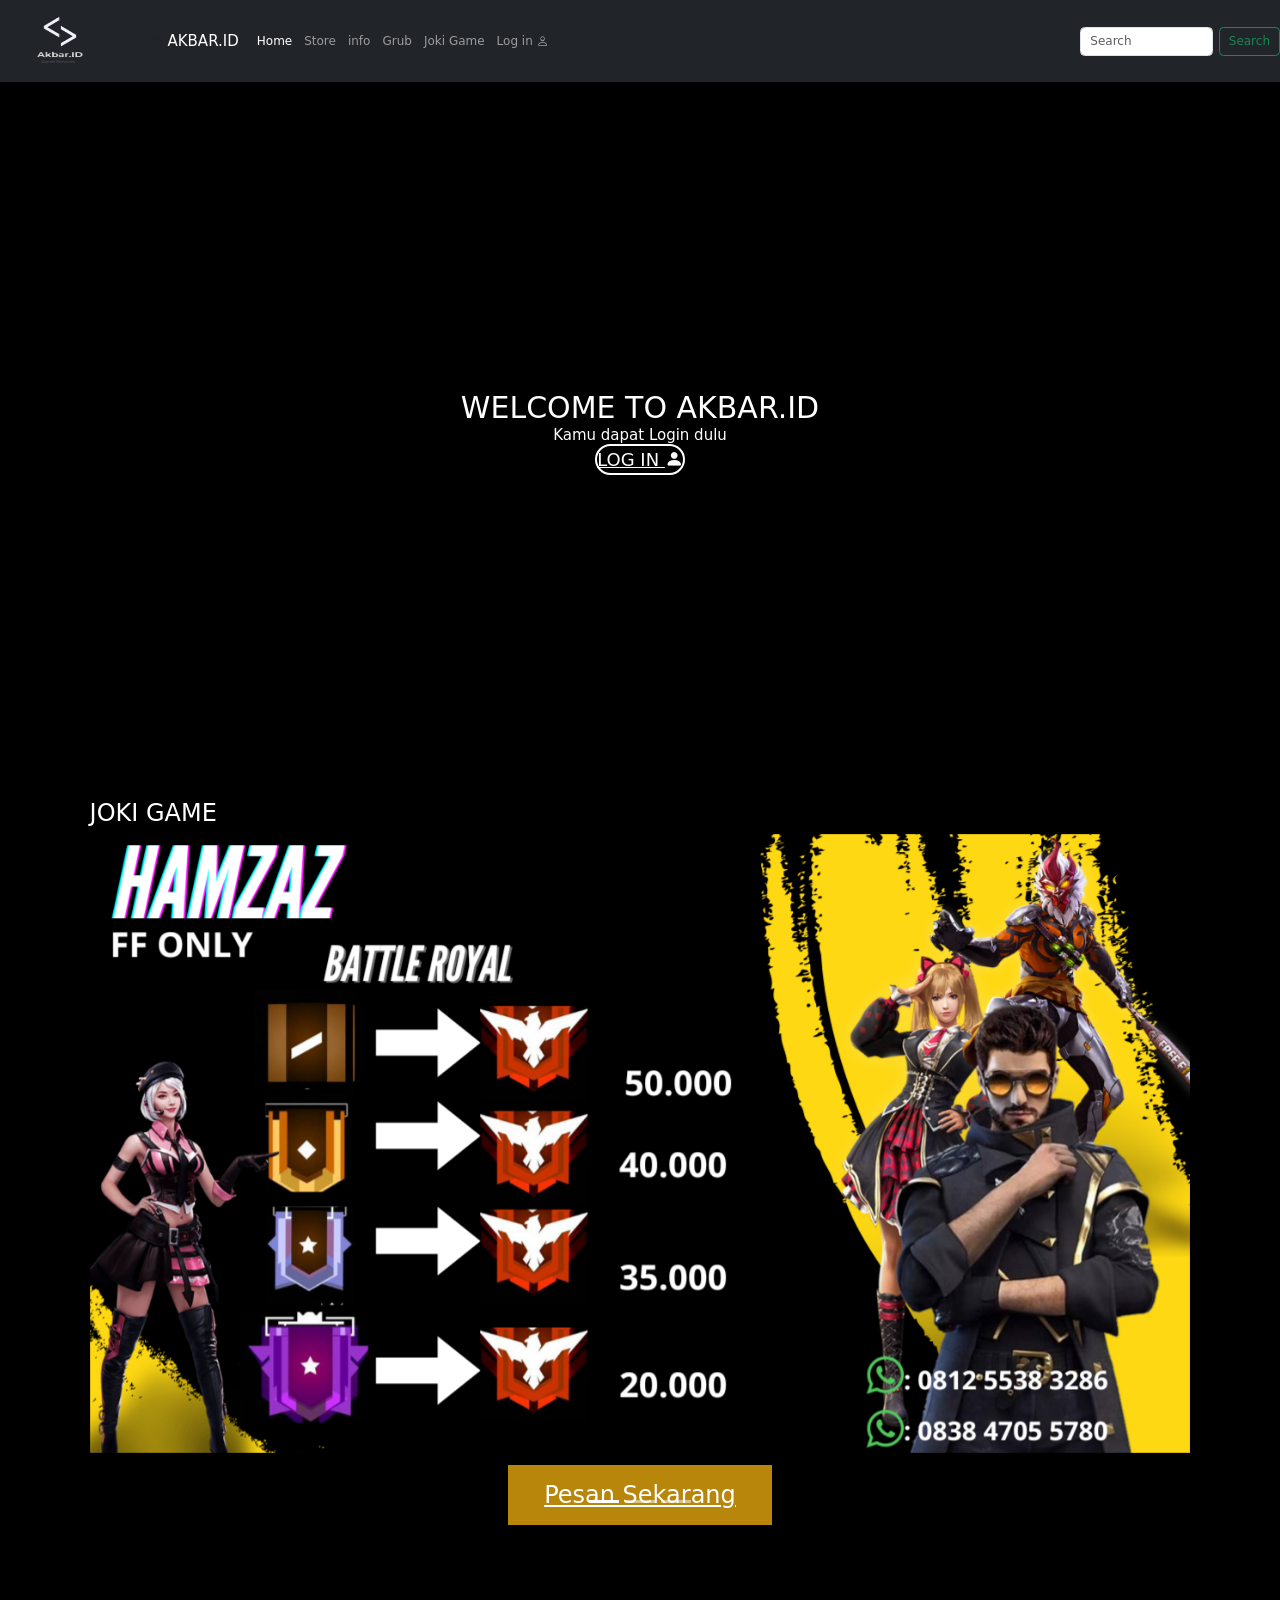
<file: index.html>
<!DOCTYPE html>
<html lang="en">
<head>
    <title>AKBAR.ID</title>
    <link href="https://cdn.jsdelivr.net/npm/bootstrap@5.3.3/dist/css/bootstrap.min.css" rel="stylesheet" integrity="sha384-QWTKZyjpPEjISv5WaRU9OFeRpok6YctnYmDr5pNlyT2bRjXh0JMhjY6hW+ALEwIH" crossorigin="anonymous">
    <link rel="stylesheet" href="https://cdn.jsdelivr.net/npm/bootstrap-icons@1.11.3/font/bootstrap-icons.min.css">
    <link href="style.css"rel="stylesheet">
    <meta charset="UTF-8">
    <meta name="viewport" content="width=device-width, initial-scale=1.0">
    <title>Document</title>
    <STYLE>.mask-custom {
     /* fallback for old browsers */
    background: #030303;
  
  /* Chrome 10-25, Safari 5.1-6 */
  background: -webkit-linear-gradient(to bottom, rgba(3,3,3,0.45), rgba(128,128,128,0.45));

  /* W3C, IE 10+/ Edge, Firefox 16+, Chrome 26+, Opera 12+, Safari 7+ */
  background: linear-gradient(to bottom, rgba(3,3,3,0.45), rgba(128,128,128,0.45))
    }</STYLE>
</head>
<body>
   <div>
                  <!-- ini navbar -->
    <nav class="navbar navbar-dark navbar-expand-lg navbar bg-dark ">
        <div class="container-fluid">
          <img src="j0mbtmmu-removebg-preview.png" alt="Logo" width="100" height="70" class="d-inline-block align-text-top">
          Bootstrap

          <a class="navbar-brand" href="login.html">AKBAR.ID</a>
          <button class="navbar-toggler" type="button" data-bs-toggle="collapse" data-bs-target="#navbarText" aria-controls="navbarText" aria-expanded="false" aria-label="Toggle navigation">
            <span class="navbar-toggler-icon"></span>
          </button>
          <div class="collapse navbar-collapse" id="navbarText">
            <ul class="navbar-nav me-auto mb-2 mb-lg-0">
              <li class="nav-item">
                <a class="nav-link active" aria-current="page" href="index.html">Home</a>
              </li>
              <li class="nav-item">
                <a class="nav-link" href="Game.html">Store</a>
              </li>
              <li class="nav-item">
                <a class="nav-link" href="info.html">info</a>
              </li>
              <li class="nav-item">
                <a class="nav-link" href="Grub.html">Grub</a>
              </li>
              <li class="nav-item">
                <a class="nav-link" href="#about">Joki Game</a>
                <li class="nav-item">
                  <a class="nav-link" href="login.html">Log in <i class="bi bi-person"></i></a>
                </li>
              
            </ul>
            <span class="navbar-text">
              
            </span>
          </div>
        </div>
            <form class="d-flex" role="search">
              <input class="form-control me-2" type="search" placeholder="Search" aria-label="Search">
              <button class="btn btn-outline-success" type="submit">Search</button>
            </form>
          </div>
        </nav>


      </nav>

    
      
                    <!-- navbar selesai -->
<!-- bg image -->
<div class=" d-flex justify-content-center align-items-center" style="background-image: url(https://hariannusantara.com/wp-content/uploads/2019/06/gambar-pemandangan-indonesia9.jpg); height: 700px;">
  
  <div class="mask">
    <div class="d-flex justify-content-center align-items-center h-100">
      <h1 class="text-white mb-0">WELCOME TO AKBAR.ID</h1>
    </div>
    
    <div class="d-flex justify-content-center align-items-center h-50">
      <h5 class="text-white mb-0">Kamu dapat Login dulu </h5>
    </div>
    <div class="d-flex justify-content-center align-items-center h-50">
      <h5 class="text-white mb-0"> </h5>
    </div>
    <div class="d-flex justify-content-center align-items-center h-50">
      
       <a href="login.html" class="virus">LOG IN <i class="bi bi-person-fill"></i></a>
      </div>
      </div>
    </div>
  </div>
</div>
<div>
  <section id="about" class="about">
    <h2>JOKI GAME</h2>
    <div id="carouselExampleIndicators" class="carousel slide">
      <div class="carousel-indicators">
        <button type="button" data-bs-target="#carouselExampleIndicators" data-bs-slide-to="0" class="active" aria-current="true" aria-label="Slide 1"></button>
        <button type="button" data-bs-target="#carouselExampleIndicators" data-bs-slide-to="1" aria-label="Slide 2"></button>
        <button type="button" data-bs-target="#carouselExampleIndicators" data-bs-slide-to="2" aria-label="Slide 3"></button>
      </div>
      <div class="carousel-inner">
        <div class="carousel-item active">
          <img src="Black and Yellow Grunge Gaming Youtube Thumbnail (1).png" class="d-block w-100" alt="Black">
        </div>
      </div>
      <div class="d-flex justify-content-center align-items-center h-50">
        <a href="https://chat.whatsapp.com/CPd3QpHbSNM7pyoPovB84G" class="cta">Pesan Sekarang</a>
        </div>

  </section>
</div>
    <script src="https://cdn.jsdelivr.net/npm/bootstrap@5.3.3/dist/js/bootstrap.bundle.min.js" integrity="sha384-YvpcrYf0tY3lHB60NNkmXc5s9fDVZLESaAA55NDzOxhy9GkcIdslK1eN7N6jIeHz" crossorigin="anonymous"></script>
</body>
</html>
</file>
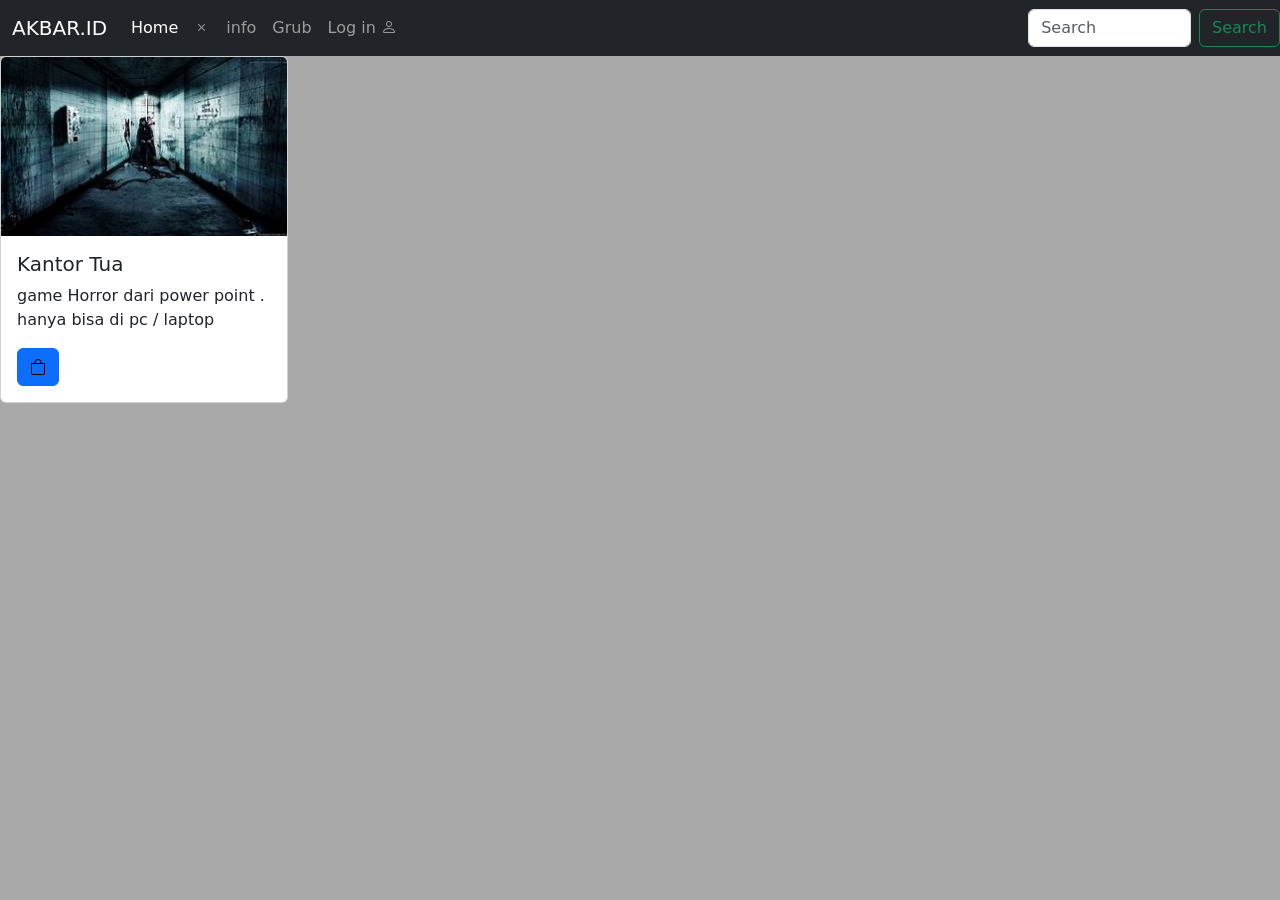
<file: Game.html>
<!DOCTYPE html>
<html lang="en">
<head>
    <title>AKBAR.ID</title>
    <link href="https://cdn.jsdelivr.net/npm/bootstrap@5.3.3/dist/css/bootstrap.min.css" rel="stylesheet" integrity="sha384-QWTKZyjpPEjISv5WaRU9OFeRpok6YctnYmDr5pNlyT2bRjXh0JMhjY6hW+ALEwIH" crossorigin="anonymous">
    <link rel="stylesheet" href="https://cdn.jsdelivr.net/npm/bootstrap-icons@1.11.3/font/bootstrap-icons.min.css">
    <meta charset="UTF-8">
    <meta name="viewport" content="width=device-width, initial-scale=1.0">
    <title>Document</title>
</head>
<body style="background-color: darkgray;">
   <div>
                  <!-- ini navbar -->
    <nav class="navbar navbar-dark navbar-expand-lg navbar bg-dark ">
        <div class="container-fluid">
          <a class="navbar-brand" href="index.html">AKBAR.ID</a>
          <button class="navbar-toggler" type="button" data-bs-toggle="collapse" data-bs-target="#navbarText" aria-controls="navbarText" aria-expanded="false" aria-label="Toggle navigation">
            <span class="navbar-toggler-icon"></span>
          </button>
          <div class="collapse navbar-collapse" id="navbarText">
            <ul class="navbar-nav me-auto mb-2 mb-lg-0">
              <li class="nav-item">
                <a class="nav-link active" aria-current="page" href="index.html">Home</a>
              </li>
              <li class="nav-item">
                <a class="nav-link" href="index.html"><i class="bi bi-x"></i></a>
              </li>
              <li class="nav-item">
                <a class="nav-link" href="info.html">info</a>
              </li>
              <li class="nav-item">
                <a class="nav-link" href="Grub.html">Grub</a>
              </li>
              <li class="nav-item">
                <a class="nav-link" href="login.html">Log in <i class="bi bi-person"></i></a>
              </li>
              <div></div>
            </ul>
            <span class="navbar-text">
              
            </span>
          </div>
        </div>
            <form class="d-flex" role="search">
              <input class="form-control me-2" type="search" placeholder="Search" aria-label="Search">
              <button class="btn btn-outline-success" type="submit">Search</button>
            </form>
          </div>
        </nav>
      </nav>
      
                    <!-- navbar selesai -->

             <!-- card  -->

                    <div class="card" style="width: 18rem;">
                        <img src="th.jfif" class="card-img-top" alt="...">
                        <div class="card-body">
                          <h5 class="card-title">Kantor Tua</h5>
                          <p class="card-text"> game Horror dari power point . hanya bisa di pc / laptop</p>
                          <a href="https://www.mediafire.com/file/vcf8h07j7qo54wp/Kantor_Tua_.ppsx/file" class="btn btn-primary" ><img src="bag.svg" alt="bag icon"></a>

                        </div>
                      </div>


</div>


<!-- card end -->

    <script src="https://cdn.jsdelivr.net/npm/bootstrap@5.3.3/dist/js/bootstrap.bundle.min.js" integrity="sha384-YvpcrYf0tY3lHB60NNkmXc5s9fDVZLESaAA55NDzOxhy9GkcIdslK1eN7N6jIeHz" crossorigin="anonymous"></script>



</body>
</html>
</file>
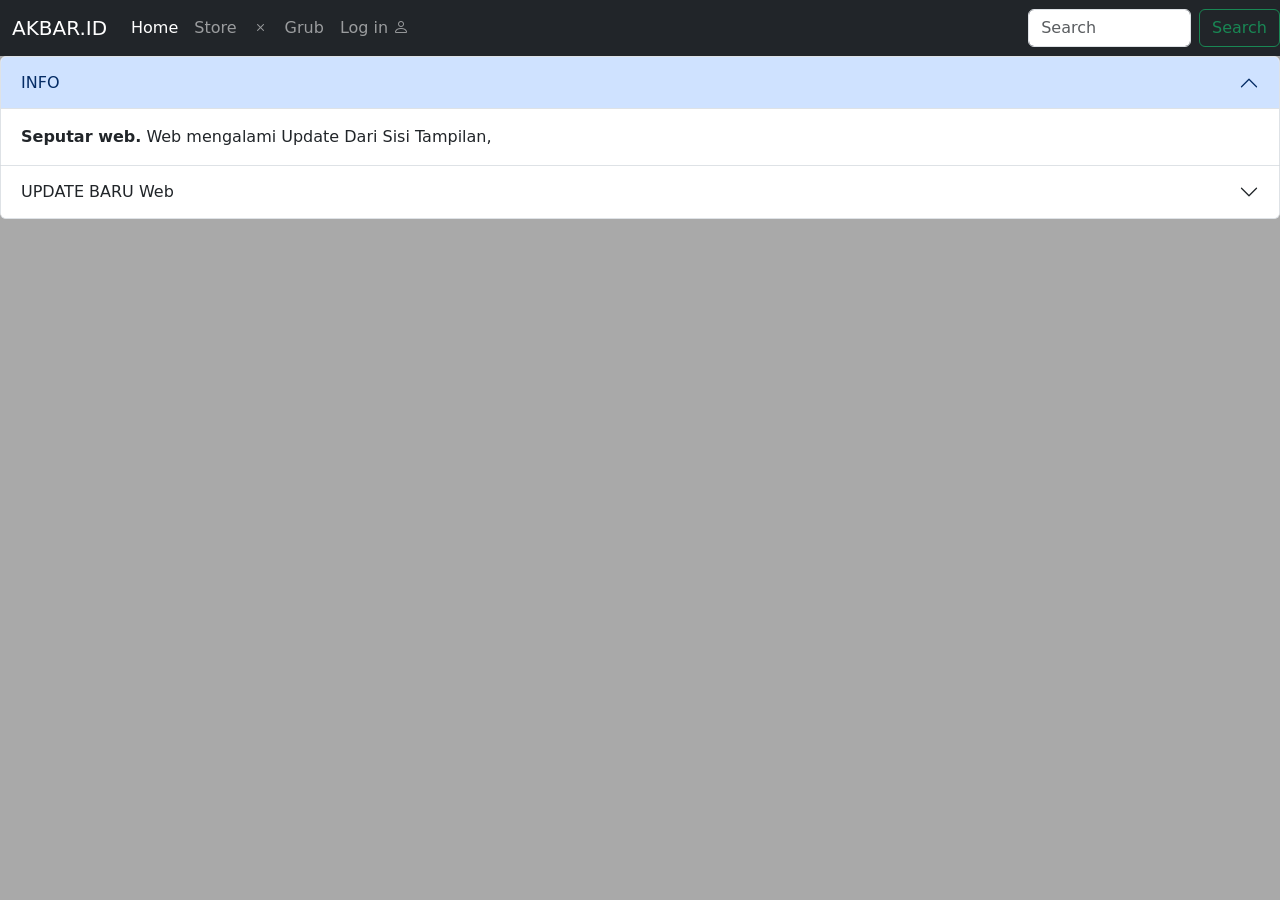
<file: info.html>
<!DOCTYPE html>
<html lang="en">
<head>
    <title>AKBAR.ID</title>
    <link href="https://cdn.jsdelivr.net/npm/bootstrap@5.3.3/dist/css/bootstrap.min.css" rel="stylesheet" integrity="sha384-QWTKZyjpPEjISv5WaRU9OFeRpok6YctnYmDr5pNlyT2bRjXh0JMhjY6hW+ALEwIH" crossorigin="anonymous">
    <link rel="stylesheet" href="https://cdn.jsdelivr.net/npm/bootstrap-icons@1.11.3/font/bootstrap-icons.min.css">
    <meta charset="UTF-8">
    <meta name="viewport" content="width=device-width, initial-scale=1.0">
    <title>Document</title>
</head>
<body style="background-color: darkgray;">
   <div>
                  <!-- ini navbar -->
    <nav class="navbar navbar-dark navbar-expand-lg navbar bg-dark ">
        <div class="container-fluid">
          <a class="navbar-brand" href="#">AKBAR.ID</a>
          <button class="navbar-toggler" type="button" data-bs-toggle="collapse" data-bs-target="#navbarText" aria-controls="navbarText" aria-expanded="false" aria-label="Toggle navigation">
            <span class="navbar-toggler-icon"></span>
          </button>
          <div class="collapse navbar-collapse" id="navbarText">
            <ul class="navbar-nav me-auto mb-2 mb-lg-0">
              <li class="nav-item">
                <a class="nav-link active" aria-current="page" href="index.html">Home</a>
              </li>
              <li class="nav-item">
                <a class="nav-link" href="Game.html">Store</a>
              </li>
              <li class="nav-item">
                <a class="nav-link" href="index.html"><i class="bi bi-x"></i></a>
              </li>
              <li class="nav-item">
                <a class="nav-link" href="Grub.html">Grub</a>
              </li>
              <li class="nav-item">
                <a class="nav-link" href="login.html">Log in <i class="bi bi-person"></i></a>
              </li>
            </ul>
            <span class="navbar-text">
              
            </span>
          </div>
        </div>
            <form class="d-flex" role="search">
              <input class="form-control me-2" type="search" placeholder="Search" aria-label="Search">
              <button class="btn btn-outline-success" type="submit">Search</button>
            </form>
          </div>
        </nav>
      </nav>
      
                    <!-- navbar selesai -->

                    <div class="accordion" id="accordionExample">
                      <div class="accordion-item">
                        <h2 class="accordion-header">
                          <button class="accordion-button" type="button" data-bs-toggle="collapse" data-bs-target="#collapseOne" aria-expanded="true" aria-controls="collapseOne">
                             INFO 
                          </button>
                        </h2>
                        <div id="collapseOne" class="accordion-collapse collapse show" data-bs-parent="#accordionExample">
                          <div class="accordion-body">
                            <strong>Seputar web.</strong> Web mengalami Update Dari Sisi Tampilan, 
                          </div>
                        </div>
                      </div>
                      <div class="accordion-item">
                        <h2 class="accordion-header">
                          <button class="accordion-button collapsed" type="button" data-bs-toggle="collapse" data-bs-target="#collapseTwo" aria-expanded="false" aria-controls="collapseTwo">
                           UPDATE BARU Web
                          </button>
                        </h2>
                        <div id="collapseTwo" class="accordion-collapse collapse" data-bs-parent="#accordionExample">
                          <div class="accordion-body">
                            <strong>Update Kedepan.</strong> update kedepannya mungkin akan di tambahkan Komonitas di discord dan Sosial media lain Dan Mungkin ada Sistem joki Game
                          </div>
                        </div>
                      </div>
                 
    

    <script src="https://cdn.jsdelivr.net/npm/bootstrap@5.3.3/dist/js/bootstrap.bundle.min.js" integrity="sha384-YvpcrYf0tY3lHB60NNkmXc5s9fDVZLESaAA55NDzOxhy9GkcIdslK1eN7N6jIeHz" crossorigin="anonymous"></script>
</body>
</html>
</file>
<file: style.css>
/* laptop */
@media (max-width: 1366px) {
html{
    font-size: 75%;
}

}

/* hp */
@media (max-width: 450px) {
    html{
        font-size: 55%;
    }
    
    }
    


/* tablte */
@media (max-width: 758px) {
    html{
        font-size: 62,5%;
    }
    
    }

.hero{

   width: 100%;
   height: 100vh;
  background-image: linear-gradient(rgba(12,3,51,0,3),rgba(12,3,51,0,3));
  position: relative;
  padding: 0 5%;
  display: flex;
  align-items: center;
  justify-content: center;
}

.content {
    text-align:center;
}
.content h1{
    font-size: 160px;
    color: azure ;
    font-weight: 600;
}

.content a{
    text-decoration: none;
    display: block;
    color:black;
    font-size: 24px;
    border: 2px solid white;
    padding: 14px 70 px;
    border-radius: 50px;
    margin-top: 20px;
}

body {
    min-height: 2000px;
    background-color: black;
   
}
.hero::after{
    content: ;
    display: block;
    position: absolute;
    width: 100%;
    height: 100%;
    background: linear-gradient(0deg, rgba(1,1,3,1) 3% rgba(255,255,255, 0) 25%);
}

.about{
    padding: 1.4rem 7% 1.4rem;
    color: white;
    
}
.cta{
    margin-top: 1rem;
    display: inline-block;
    padding: 1rem 3rem;
    font-size: 2rem;
    color: white;
    background-color: darkgoldenrod;
}

.virus{
    border: lightslategray;
    font-size: 18px;
    color: white;
    border: 2px solid white;
    border-radius: 50px;
}
</file>
